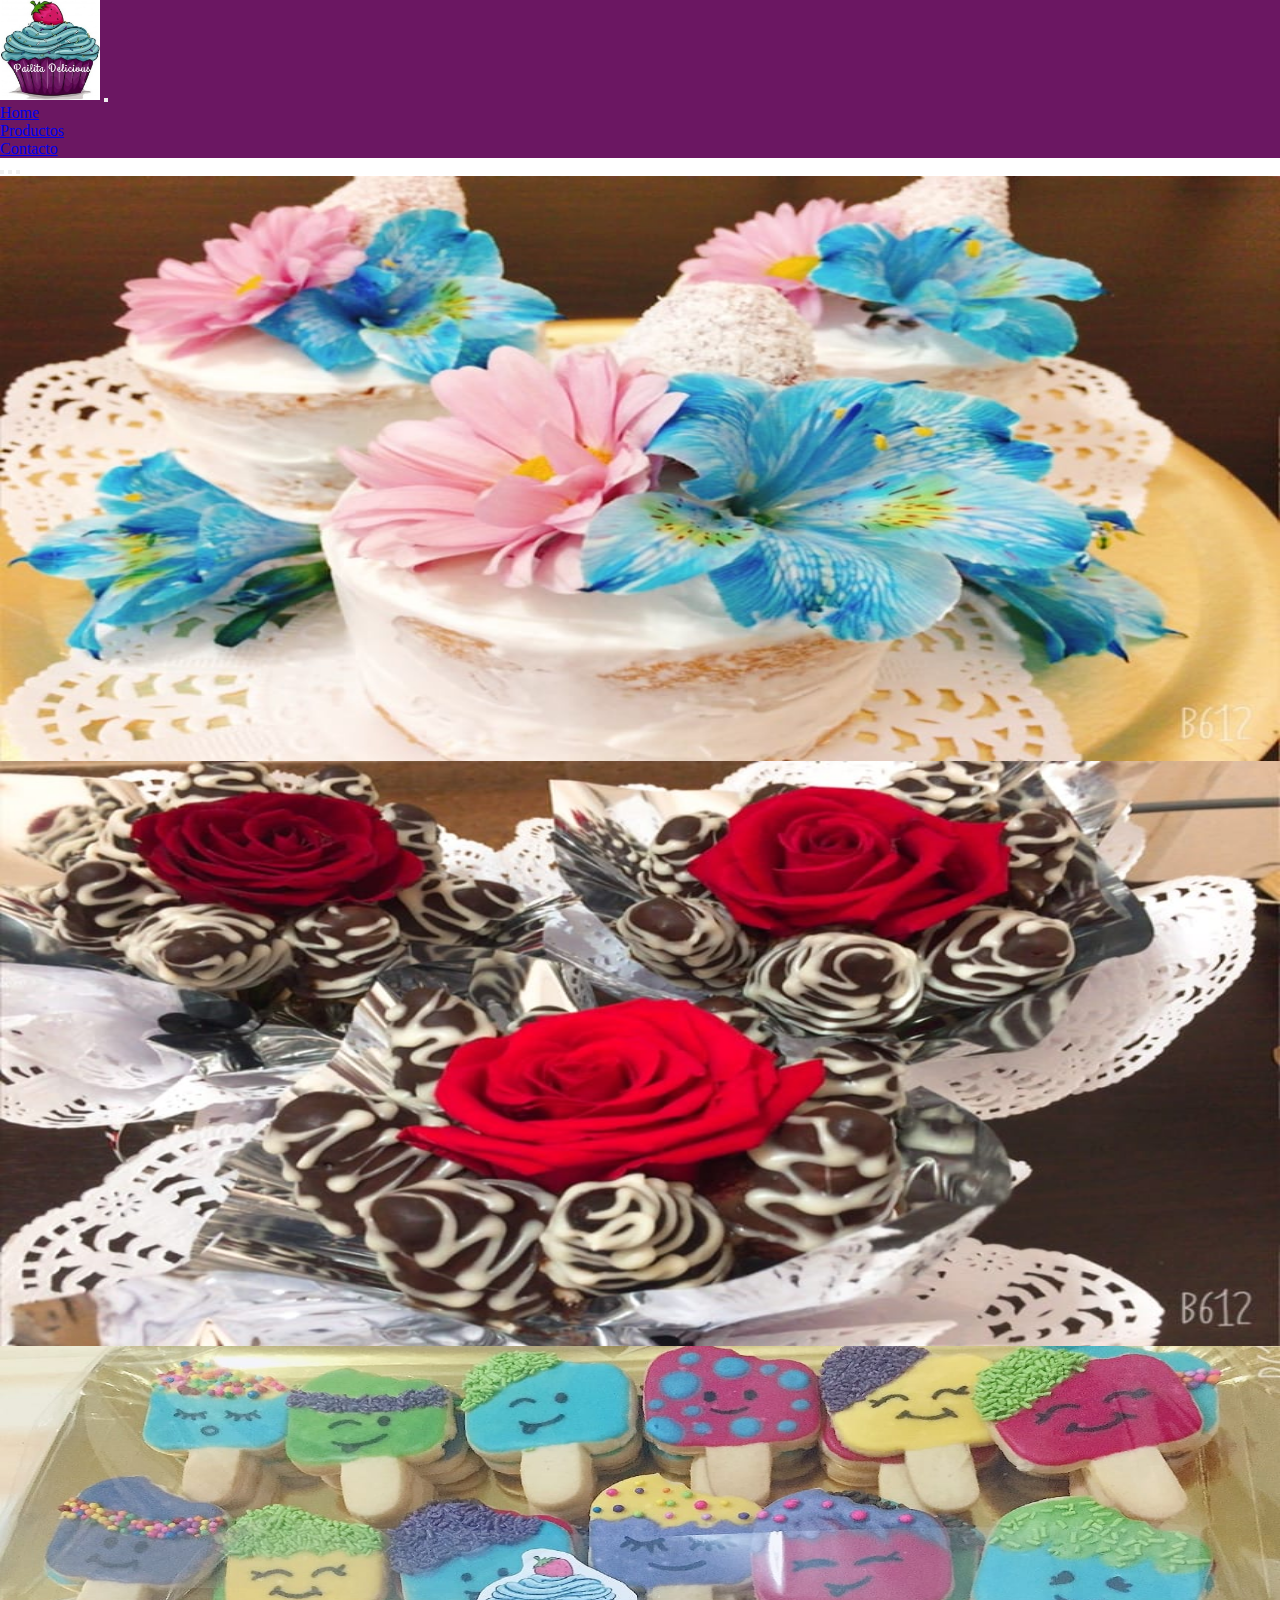
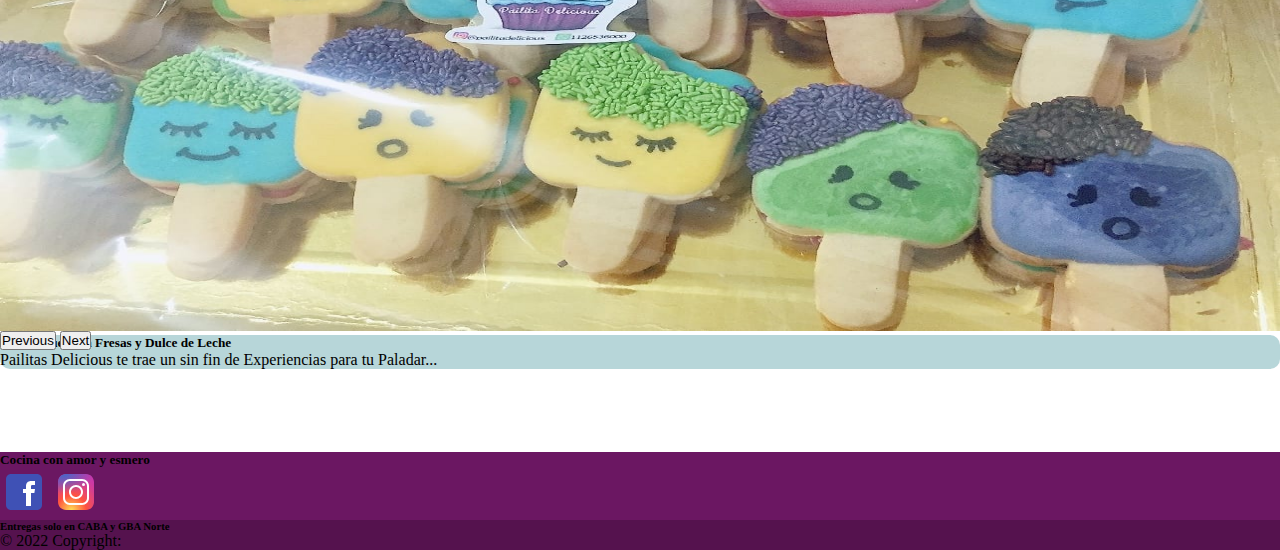
<file: index.html>
<!DOCTYPE html>
<html lang="es">

<head>
    <meta charset="UTF-8">
    <meta http-equiv="X-UA-Compatible" content="IE=edge">
    <meta name="Description" content="Trabajo integrador curso Fullstack codo a codo "> <!--Descriptionde la pagina -->
    <meta name="robots" content="index,follow"><!-- para que los robots de busqueda --> 
    <meta name="viewport" content="width=device-width, initial-scale=1.0"> <!-- para que la pagina sea visible desde cualquier dispositivo --> 
    <link rel="icon" href="multimedia/ico/pailita.ico"><!-- icono pagina -->
    <style></style>
    <title>Pailitadelicious</title>
    <meta name="description" content="Pailitas Delicious, Emprendimiento de reposteria artesanal, con gran variedad de dulce, tortas, galletas ¡que trae un sin fin de Experiencias para tu Paladar...!">
    <meta name="keyword" content="Pailitas Delicious, Emprendimiento, reposteria artesanal,variedad,dulce, tortas, galletas,Experiencias,Paladar">
    <meta prperty="og:title" content="Pailitadelicious">
    <!--<meta property="og:image" content="url de la imagen"cuando ya web ya este publicada -->
    <link href="https://cdn.jsdelivr.net/npm/bootstrap@5.2.0-beta1/dist/css/bootstrap.min.css" rel="stylesheet" integrity="sha384-0evHe/X+R7YkIZDRvuzKMRqM+OrBnVFBL6DOitfPri4tjfHxaWutUpFmBp4vmVor" crossorigin="anonymous"> <!--bootstrap--->
    <link rel="stylesheet" href="css/main.css"> <!--Hoja de estilos de la pagina--->
   
    <!-- <link rel="preconnect" href="https://fonts.gstatic.com" crossorigin>
    <link href="https://fonts.googleapis.com/css2?family=Indie+Flower&display=swap" rel="stylesheet"> -->
</head>    

<body>
    <header class="sticky-top">
        <nav class="navbar navbar-expand-lg bg-menu">
            <div class="container-fluid">
                <a class="navbar-brand" href="#"><img src="multimedia/img/pailita.png" alt="" width="100" height="100"></a>
                    <button class="navbar-toggler" type="button" data-bs-toggle="collapse" data-bs-target="#navbarNav" aria-controls="navbarNav" aria-expanded="false" aria-label="Toggle navigation">
                        <span class="navbar-toggler-icon"></span>
                    </button>
            <div class="collapse navbar-collapse justify-content-end" id="navbarNav">
                <ul class="navbar-nav">
                <li class="nav-item">
                    <a class="nav-link active text-white" aria-current="page" href="#">Home</a>
                </li>
                <li class="nav-item">
                    <a class="nav-link text-white" href="pages/productos.html">Productos</a>
                </li>
                <li class="nav-item">
                    <a class="nav-link text-white"  href="pages/contacto.html">Contacto</a>
                </li>
                </ul>
            </div>
            </div>
        </nav>
    </header>    
    <!-- <div class="ccuerpo"> -->
    <main class="contenido">
        <div id="carouselExampleCaptions" class="carousel slide container" data-bs-ride="false">
            <div class="carousel-indicators">
                <button type="button" data-bs-target="#carouselExampleCaptions" data-bs-slide-to="0" class="active" aria-current="true" aria-label="Slide 1"></button>
                <button type="button" data-bs-target="#carouselExampleCaptions" data-bs-slide-to="1" aria-label="Slide 2"></button>
                <button type="button" data-bs-target="#carouselExampleCaptions" data-bs-slide-to="2" aria-label="Slide 3"></button>
            </div>
            <div class="carousel-inner ">
                <div class="carousel-item active">
                <img src="multimedia/img/arreglo1.jpeg" class="d-block" alt="arreglo1">
                <div class="carousel-caption d-none d-md-block bg-crs">
                    <h5>Fresas con lluvia de chocolate</h5>
                    <p>Pailitas Delicious te trae un sin fin de Experiencias para tu Paladar...</p>
                </div>
                </div>
                <div class="carousel-item">
                <img src="multimedia/img/arreglo2.jpeg" class="d-block" alt="arreglo2">
                <div class="carousel-caption d-none d-md-block bg-crs">
                    <h5>Fresas bañadas en chocolate</h5>
                    <p>Pailitas Delicious te trae un sin fin de Experiencias para tu Paladar...</p>
                </div>
                </div>
                <div class="carousel-item">
                <img src="multimedia/img/arreglo3.jpeg" class="d-block " alt="arreglo3">
                <div class="carousel-caption d-none d-md-block bg-crs">
                    <h5>Panqueques con Fresas y Dulce de Leche</h5>
                    <p>Pailitas Delicious te trae un sin fin de Experiencias para tu Paladar...</p>
                </div>
                </div>
            </div>
            <button class="carousel-control-prev" type="button" data-bs-target="#carouselExampleCaptions" data-bs-slide="prev">
                <span class="carousel-control-prev-icon" aria-hidden="true"></span>
                <span class="visually-hidden">Previous</span>
            </button>
            <button class="carousel-control-next" type="button" data-bs-target="#carouselExampleCaptions" data-bs-slide="next">
                <span class="carousel-control-next-icon" aria-hidden="true"></span>
                <span class="visually-hidden">Next</span>
            </button>
        </div>                
    </main>
    <!-- </div> -->
    <footer class="bg-menu text-center text-white">
         <!-- Grid container -->
        <div class="container p-4 pb-0">
          <!-- Section: Social media -->
          <section class="mb-4">
            <h5>Cocina con amor y esmero</h5>
            <!-- Facebook -->
            <a class="pie__a" href="https://es-la.facebook.com/"target="_blank">
                <svg xmlns="http://www.w3.org/2000/svg"  viewBox="0 0 48 48" width="48px" height="48px">
                <path fill="#3F51B5" 
                    d="M42,37c0,2.762-2.238,5-5,5H11c-2.761,0-5-2.238-5-5V11c0-2.762,2.239-5,5-5h26c2.762,0,5,2.238,5,5V37z"/>
                <path fill="#FFF" 
                    d="M34.368,25H31v13h-5V25h-3v-4h3v-2.41c0.002-3.508,1.459-5.59,5.592-5.59H35v4h-2.287C31.104,17,31,17.6,31,18.723V21h4L34.368,25z"/>
                </svg></a>
        
            <!-- Instagram -->
            <a class="pie__a" href="https://www.instagram.com/pailitadelicious/"target="_blank">
                <svg xmlns="http://www.w3.org/2000/svg"  viewBox="0 0 48 48" width="48px" height="48px">
                    <radialGradient id="yOrnnhliCrdS2gy~4tD8ma" cx="19.38" cy="42.035" r="44.899" gradientUnits="userSpaceOnUse">
                        <stop offset="0" stop-color="#fd5"/>
                        <stop offset=".328" stop-color="#ff543f"/>
                        <stop offset=".348" stop-color="#fc5245"/>
                        <stop offset=".504" stop-color="#e64771"/>
                        <stop offset=".643" stop-color="#d53e91"/>
                        <stop offset=".761" stop-color="#cc39a4"/>
                        <stop offset=".841" stop-color="#c837ab"/>
                    </radialGradient>
                    <path fill="url(#yOrnnhliCrdS2gy~4tD8ma)" d="M34.017,41.99l-20,0.019c-4.4,0.004-8.003-3.592-8.008-7.992l-0.019-20	c-0.004-4.4,3.592-8.003,7.992-8.008l20-0.019c4.4-0.004,8.003,3.592,8.008,7.992l0.019,20	C42.014,38.383,38.417,41.986,34.017,41.99z"/>
                    <radialGradient id="yOrnnhliCrdS2gy~4tD8mb" cx="11.786" cy="5.54" r="29.813" gradientTransform="matrix(1 0 0 .6663 0 1.849)" gradientUnits="userSpaceOnUse">
                        <stop offset="0" stop-color="#4168c9"/>
                        <stop offset=".999" stop-color="#4168c9" stop-opacity="0"/>
                    </radialGradient>
                    <path fill="url(#yOrnnhliCrdS2gy~4tD8mb)" 
                        d="M34.017,41.99l-20,0.019c-4.4,0.004-8.003-3.592-8.008-7.992l-0.019-20	c-0.004-4.4,3.592-8.003,7.992-8.008l20-0.019c4.4-0.004,8.003,3.592,8.008,7.992l0.019,20	C42.014,38.383,38.417,41.986,34.017,41.99z"/>
                    <path fill="#fff" 
                        d="M24,31c-3.859,0-7-3.14-7-7s3.141-7,7-7s7,3.14,7,7S27.859,31,24,31z M24,19c-2.757,0-5,2.243-5,5	s2.243,5,5,5s5-2.243,5-5S26.757,19,24,19z"/><circle cx="31.5" cy="16.5" r="1.5" fill="#fff"/>
                    <path fill="#fff" 
                        d="M30,37H18c-3.859,0-7-3.14-7-7V18c0-3.86,3.141-7,7-7h12c3.859,0,7,3.14,7,7v12	C37,33.86,33.859,37,30,37z M18,13c-2.757,0-5,2.243-5,5v12c0,2.757,2.243,5,5,5h12c2.757,0,5-2.243,5-5V18c0-2.757-2.243-5-5-5H18z"/>
                    </svg></a>
          </section>
        </div>
        <!-- Copyright -->
        <div class="text-center p-3" style="background-color: rgba(0, 0, 0, 0.2);">
            <h6>Entregas solo en CABA y GBA Norte</h6>
            © 2022 Copyright:
        </div>  
    </footer>
    </div>   
    </div>
    <!-- -->
<script src="https://cdn.jsdelivr.net/npm/bootstrap@5.2.0-beta1/dist/js/bootstrap.bundle.min.js" integrity="sha384-pprn3073KE6tl6bjs2QrFaJGz5/SUsLqktiwsUTF55Jfv3qYSDhgCecCxMW52nD2" crossorigin="anonymous"></script>
</body>    
</body>
</html>
</file>
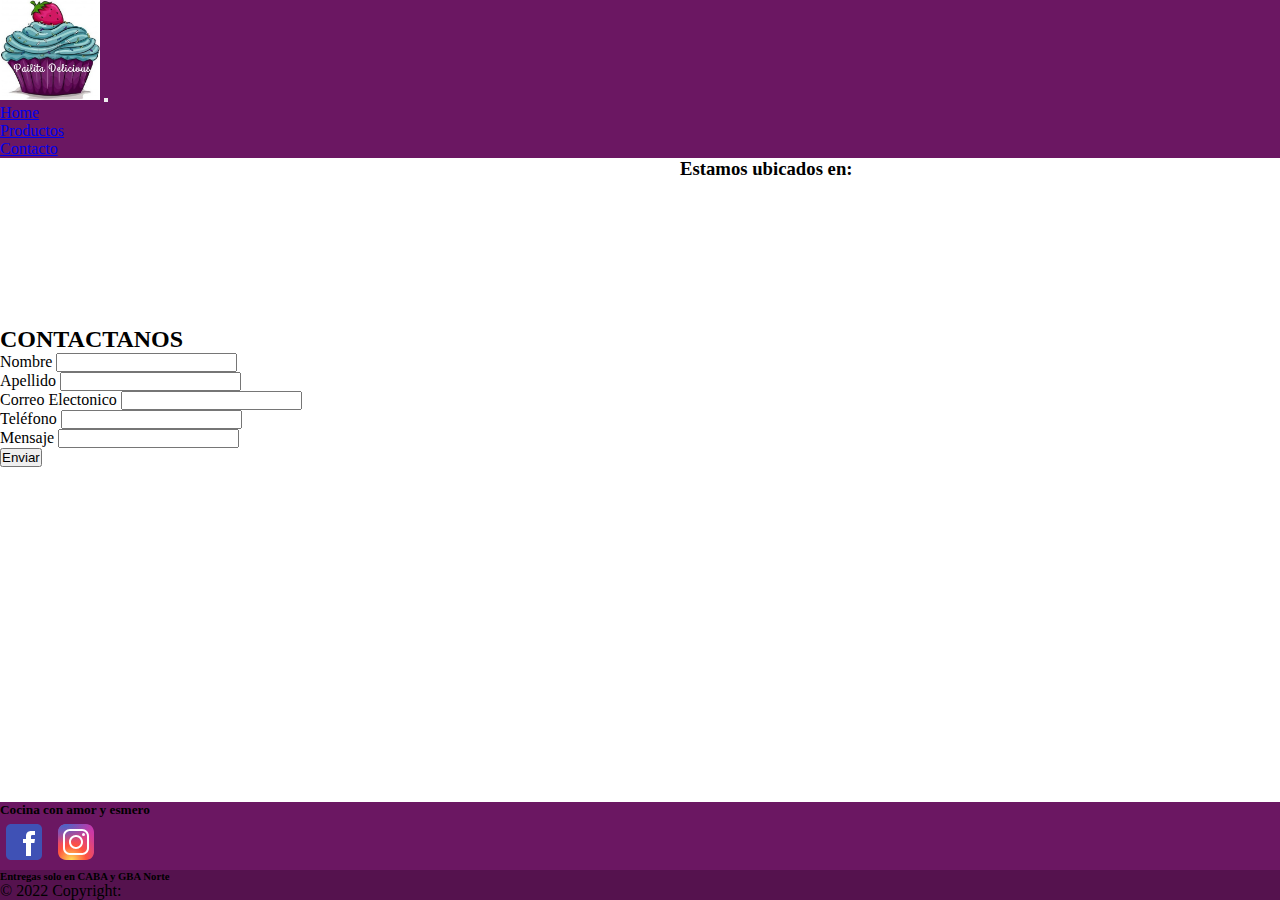
<file: pages/contacto.html>
<!DOCTYPE html>
<html lang="es">

<head>
    <meta charset="UTF-8">
    <meta http-equiv="X-UA-Compatible" content="IE=edge">
    <meta name="Description" content="Trabajo integrador curso Fullstack codo a codo "> <!--Description de la pagina -->
    <meta name="robots" content="index,follow"><!-- para que los robots de busqueda --> 
    <meta name="viewport" content="width=device-width, initial-scale=1.0"> <!-- para que la pagina sea visible desde cualquier dispositivo --> 
    <link rel="icon" href="../multimedia/ico/pailita.ico"><!-- icono pagina -->
    <style></style>
    <title>Pailitadelicious</title>
    <meta name="description" content="Pailitas Delicious, Emprendimiento de reposteria artesanal, con gran variedad de dulce, tortas, galletas ¡que trae un sin fin de Experiencias para tu Paladar...!">
    <meta name="keyword" content="Pailitas Delicious, Emprendimiento, reposteria artesanal,variedad,dulce, tortas, galletas,Experiencias,Paladar">
    <meta prperty="og:title" content="Pailitadelicious">
    <link href="https://cdn.jsdelivr.net/npm/bootstrap@5.2.0-beta1/dist/css/bootstrap.min.css" rel="stylesheet" integrity="sha384-0evHe/X+R7YkIZDRvuzKMRqM+OrBnVFBL6DOitfPri4tjfHxaWutUpFmBp4vmVor" crossorigin="anonymous"> <!--bootstrap--->
    <link rel="stylesheet" href="../css/main.css"> <!--Hoja de estilos de la pagina--->
    <!-- <link rel="preconnect" href="https://fonts.gstatic.com" crossorigin>
    <link href="https://fonts.googleapis.com/css2?family=Indie+Flower&display=swap" rel="stylesheet"> -->
</head>

<body>
    <header>
    <!-- <div class="container"> -->
        <nav class="navbar fixed-top navbar-expand-lg bg-menu">
            <div class="container-fluid">
            <a class="navbar-brand" href="../index.html""><img src="../multimedia/img/pailita.png" alt="" width="100" height="100"></a>
            <button class="navbar-toggler" type="button" data-bs-toggle="collapse" data-bs-target="#navbarNav" aria-controls="navbarNav" aria-expanded="false" aria-label="Toggle navigation">
                <span class="navbar-toggler-icon"></span>
            </button>
            <div class="collapse navbar-collapse justify-content-end" id="navbarNav">
                <ul class="navbar-nav">
                <li class="nav-item">
                    <a class="nav-link active text-white" aria-current="page" href="../index.html">Home</a>
                </li>
                <li class="nav-item">
                    <a class="nav-link text-white" href="productos.html">Productos</a>
                </li>
                <li class="nav-item">
                    <a class="nav-link text-white"  href="contacto.html">Contacto</a>
                </li>
                </ul>
            </div>
            </div>
        </nav>
    <!-- <div class="container">
      
    <!-- <div class="ccuerpo"> -->
    <main class="contacto">
        <section class="formulario">
            <h2>CONTACTANOS</h2>
                <form action="Link" method="post">

                <label for="nombre">Nombre</label>
                <input type="text" name="nombre"/><br>
                
                <label for="apellido">Apellido</label>
                <input type="text" name="apellido"/><br>

                <label for="email">Correo Electonico</label>
                <input type="email" name="email"/><br>

                <label for="telefono">Teléfono</label>
                <input type="number" name="telefono"/><br>

                <label for="mensaje">Mensaje</label>
                <input type="text" name="mensaje"/><br>

                <input type="submit" value="Enviar">
            </form>
        
        </section>
        <aside class="mapa">
            <h3> Estamos ubicados en:</h3>
            <iframe src="https://www.google.com/maps/embed?pb=!1m18!1m12!1m3!1d3285.140469713034!2d-58.53993414898458!3d-34.57531208037097!2m3!1f0!2f0!3f0!3m2!1i1024!2i768!4f13.1!3m3!1m2!1s0x95bcb734ebd06d0f%3A0xbdd38285eaa48228!2sC.%20Salguero%202154%2C%20B1650%20San%20Mart%C3%ADn%2C%20Provincia%20de%20Buenos%20Aires!5e0!3m2!1ses-419!2sar!4v1653603223995!5m2!1ses-419!2sar" width="600" height="450" style="border:0;" allowfullscreen="" loading="lazy" referrerpolicy="no-referrer-when-downgrade"></iframe>
        </aside>
    </main>    
    <!-- </div> -->
    <footer class="bg-menu text-center text-white">
        <!-- Grid container -->
        <div class="container p-4 pb-0">
          <!-- Section: Social media -->
          <section class="mb-4">
            <h5>Cocina con amor y esmero</h5>
            <!-- Facebook -->
            <a class="pie__a" href="https://es-la.facebook.com/"target="_blank">
                <svg xmlns="http://www.w3.org/2000/svg"  viewBox="0 0 48 48" width="48px" height="48px">
                <path fill="#3F51B5" 
                    d="M42,37c0,2.762-2.238,5-5,5H11c-2.761,0-5-2.238-5-5V11c0-2.762,2.239-5,5-5h26c2.762,0,5,2.238,5,5V37z"/>
                <path fill="#FFF" 
                    d="M34.368,25H31v13h-5V25h-3v-4h3v-2.41c0.002-3.508,1.459-5.59,5.592-5.59H35v4h-2.287C31.104,17,31,17.6,31,18.723V21h4L34.368,25z"/>
                </svg></a>
        
            <!-- Instagram -->
            <a class="pie__a" href="https://www.instagram.com/pailitadelicious/"target="_blank">
                <svg xmlns="http://www.w3.org/2000/svg"  viewBox="0 0 48 48" width="48px" height="48px">
                    <radialGradient id="yOrnnhliCrdS2gy~4tD8ma" cx="19.38" cy="42.035" r="44.899" gradientUnits="userSpaceOnUse">
                        <stop offset="0" stop-color="#fd5"/>
                        <stop offset=".328" stop-color="#ff543f"/>
                        <stop offset=".348" stop-color="#fc5245"/>
                        <stop offset=".504" stop-color="#e64771"/>
                        <stop offset=".643" stop-color="#d53e91"/>
                        <stop offset=".761" stop-color="#cc39a4"/>
                        <stop offset=".841" stop-color="#c837ab"/>
                    </radialGradient>
                    <path fill="url(#yOrnnhliCrdS2gy~4tD8ma)" d="M34.017,41.99l-20,0.019c-4.4,0.004-8.003-3.592-8.008-7.992l-0.019-20	c-0.004-4.4,3.592-8.003,7.992-8.008l20-0.019c4.4-0.004,8.003,3.592,8.008,7.992l0.019,20	C42.014,38.383,38.417,41.986,34.017,41.99z"/>
                    <radialGradient id="yOrnnhliCrdS2gy~4tD8mb" cx="11.786" cy="5.54" r="29.813" gradientTransform="matrix(1 0 0 .6663 0 1.849)" gradientUnits="userSpaceOnUse">
                        <stop offset="0" stop-color="#4168c9"/>
                        <stop offset=".999" stop-color="#4168c9" stop-opacity="0"/>
                    </radialGradient>
                    <path fill="url(#yOrnnhliCrdS2gy~4tD8mb)" 
                        d="M34.017,41.99l-20,0.019c-4.4,0.004-8.003-3.592-8.008-7.992l-0.019-20	c-0.004-4.4,3.592-8.003,7.992-8.008l20-0.019c4.4-0.004,8.003,3.592,8.008,7.992l0.019,20	C42.014,38.383,38.417,41.986,34.017,41.99z"/>
                    <path fill="#fff" 
                        d="M24,31c-3.859,0-7-3.14-7-7s3.141-7,7-7s7,3.14,7,7S27.859,31,24,31z M24,19c-2.757,0-5,2.243-5,5	s2.243,5,5,5s5-2.243,5-5S26.757,19,24,19z"/><circle cx="31.5" cy="16.5" r="1.5" fill="#fff"/>
                    <path fill="#fff" 
                        d="M30,37H18c-3.859,0-7-3.14-7-7V18c0-3.86,3.141-7,7-7h12c3.859,0,7,3.14,7,7v12	C37,33.86,33.859,37,30,37z M18,13c-2.757,0-5,2.243-5,5v12c0,2.757,2.243,5,5,5h12c2.757,0,5-2.243,5-5V18c0-2.757-2.243-5-5-5H18z"/>
                    </svg></a>
          </section>
        </div>
        <!-- Copyright -->
        <div class="text-center p-3" style="background-color: rgba(0, 0, 0, 0.2);">
            <h6>Entregas solo en CABA y GBA Norte</h6>
            © 2022 Copyright:
        </div>  
    </footer>
    </div>   
    </div>
    <!-- -->
<script src="https://cdn.jsdelivr.net/npm/bootstrap@5.2.0-beta1/dist/js/bootstrap.bundle.min.js" integrity="sha384-pprn3073KE6tl6bjs2QrFaJGz5/SUsLqktiwsUTF55Jfv3qYSDhgCecCxMW52nD2" crossorigin="anonymous"></script>
</body>  
</html>
</file>
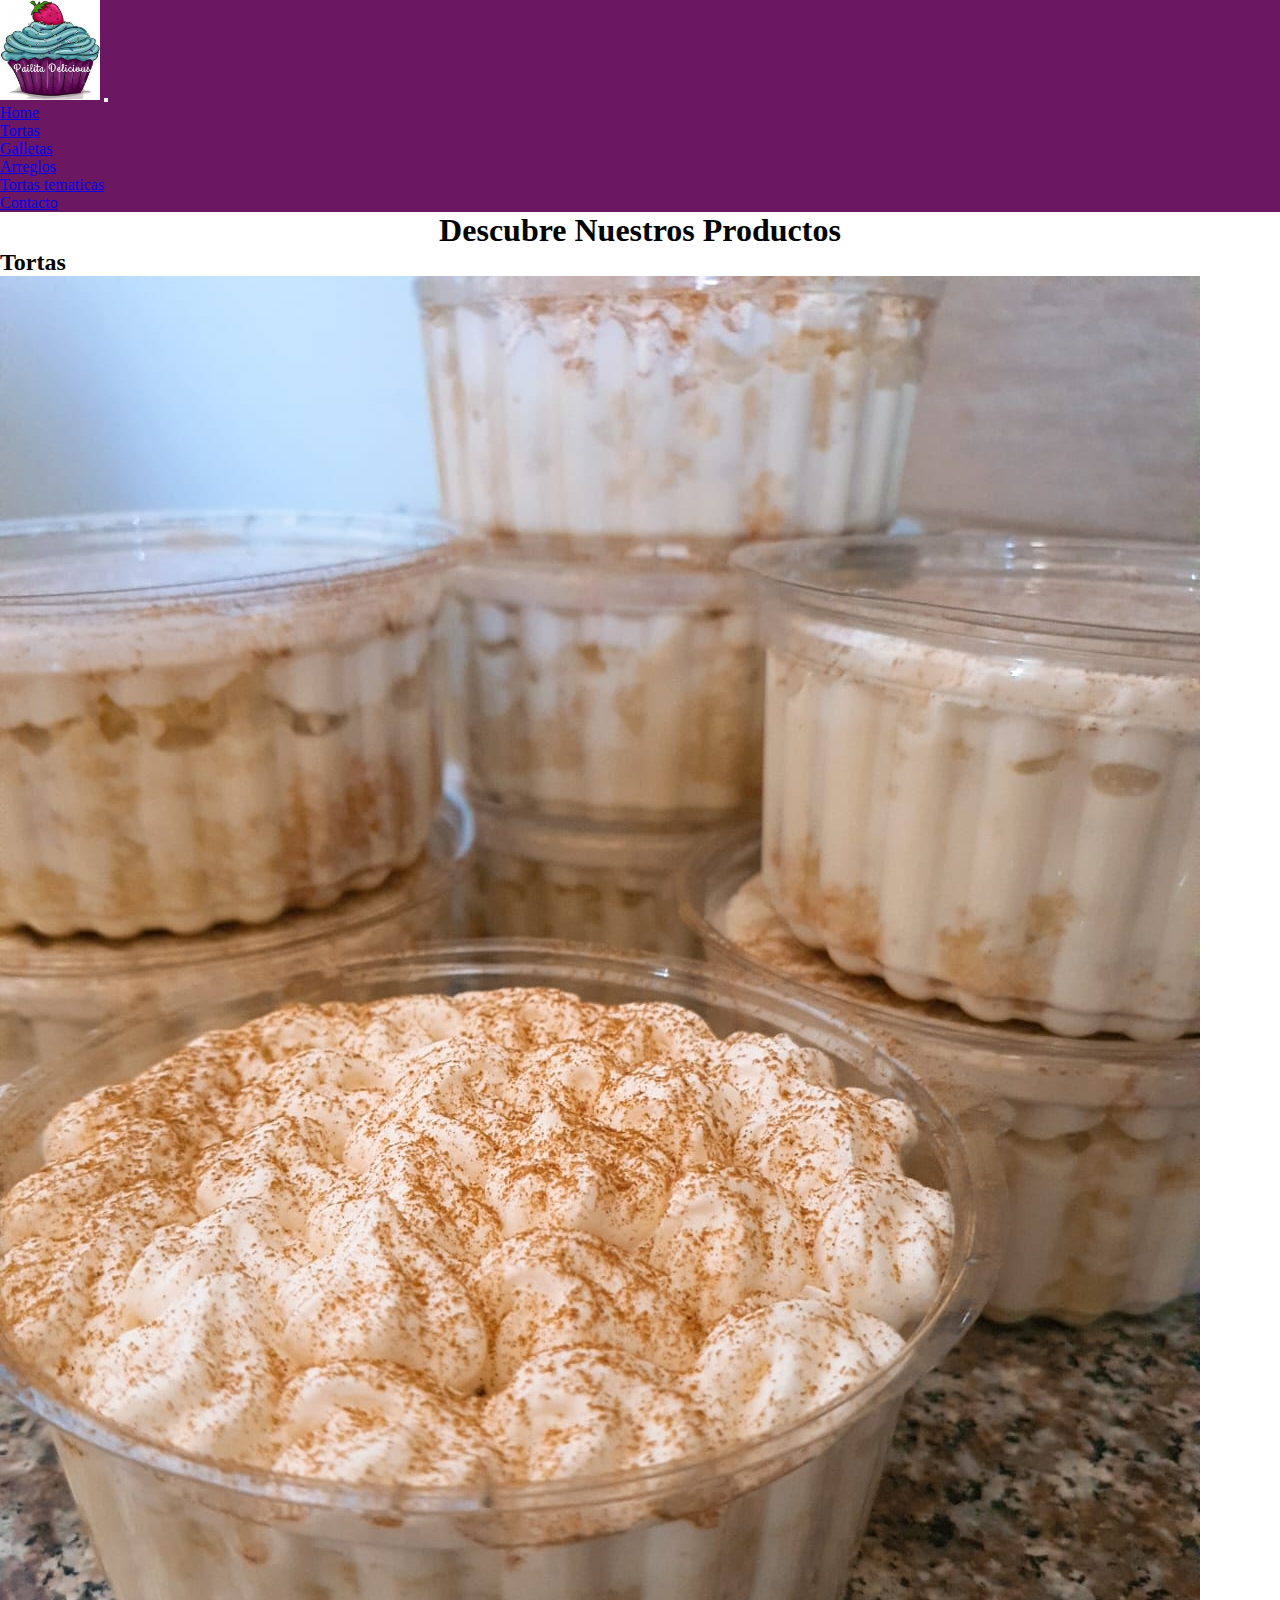
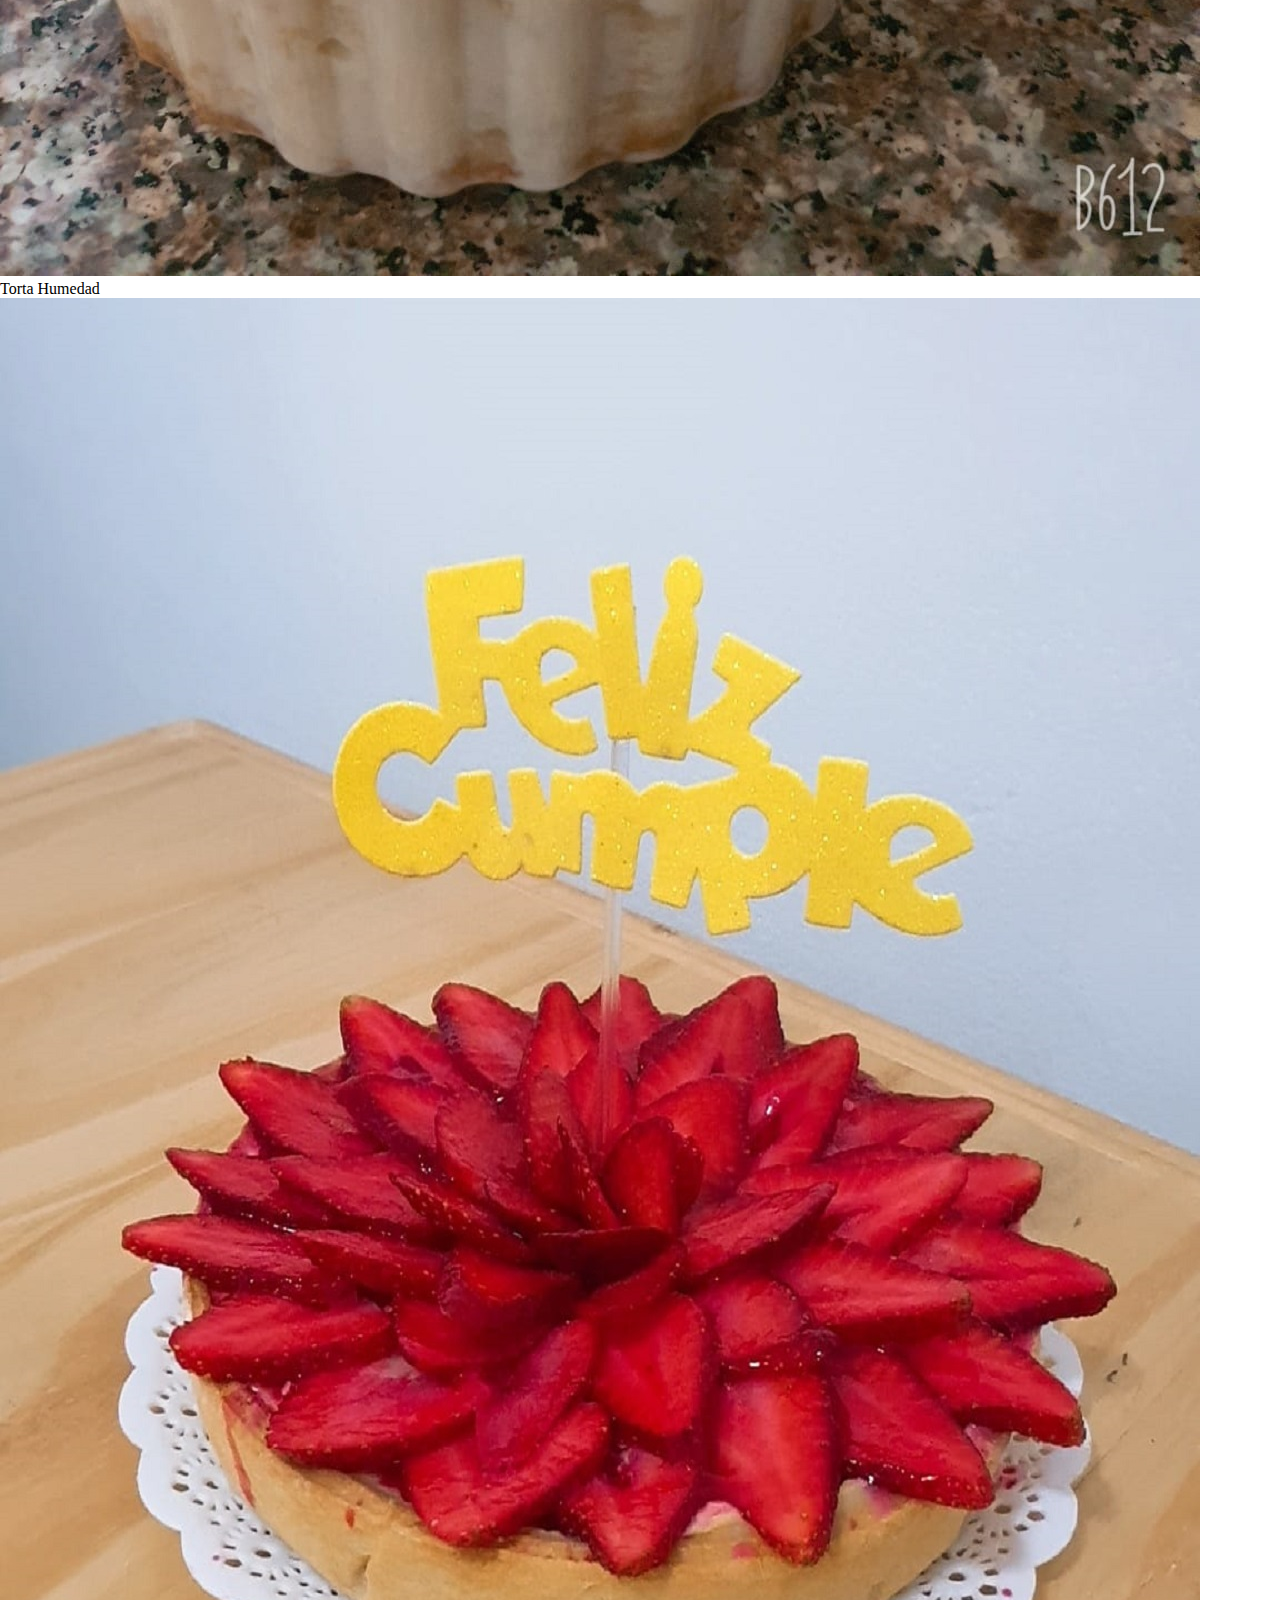
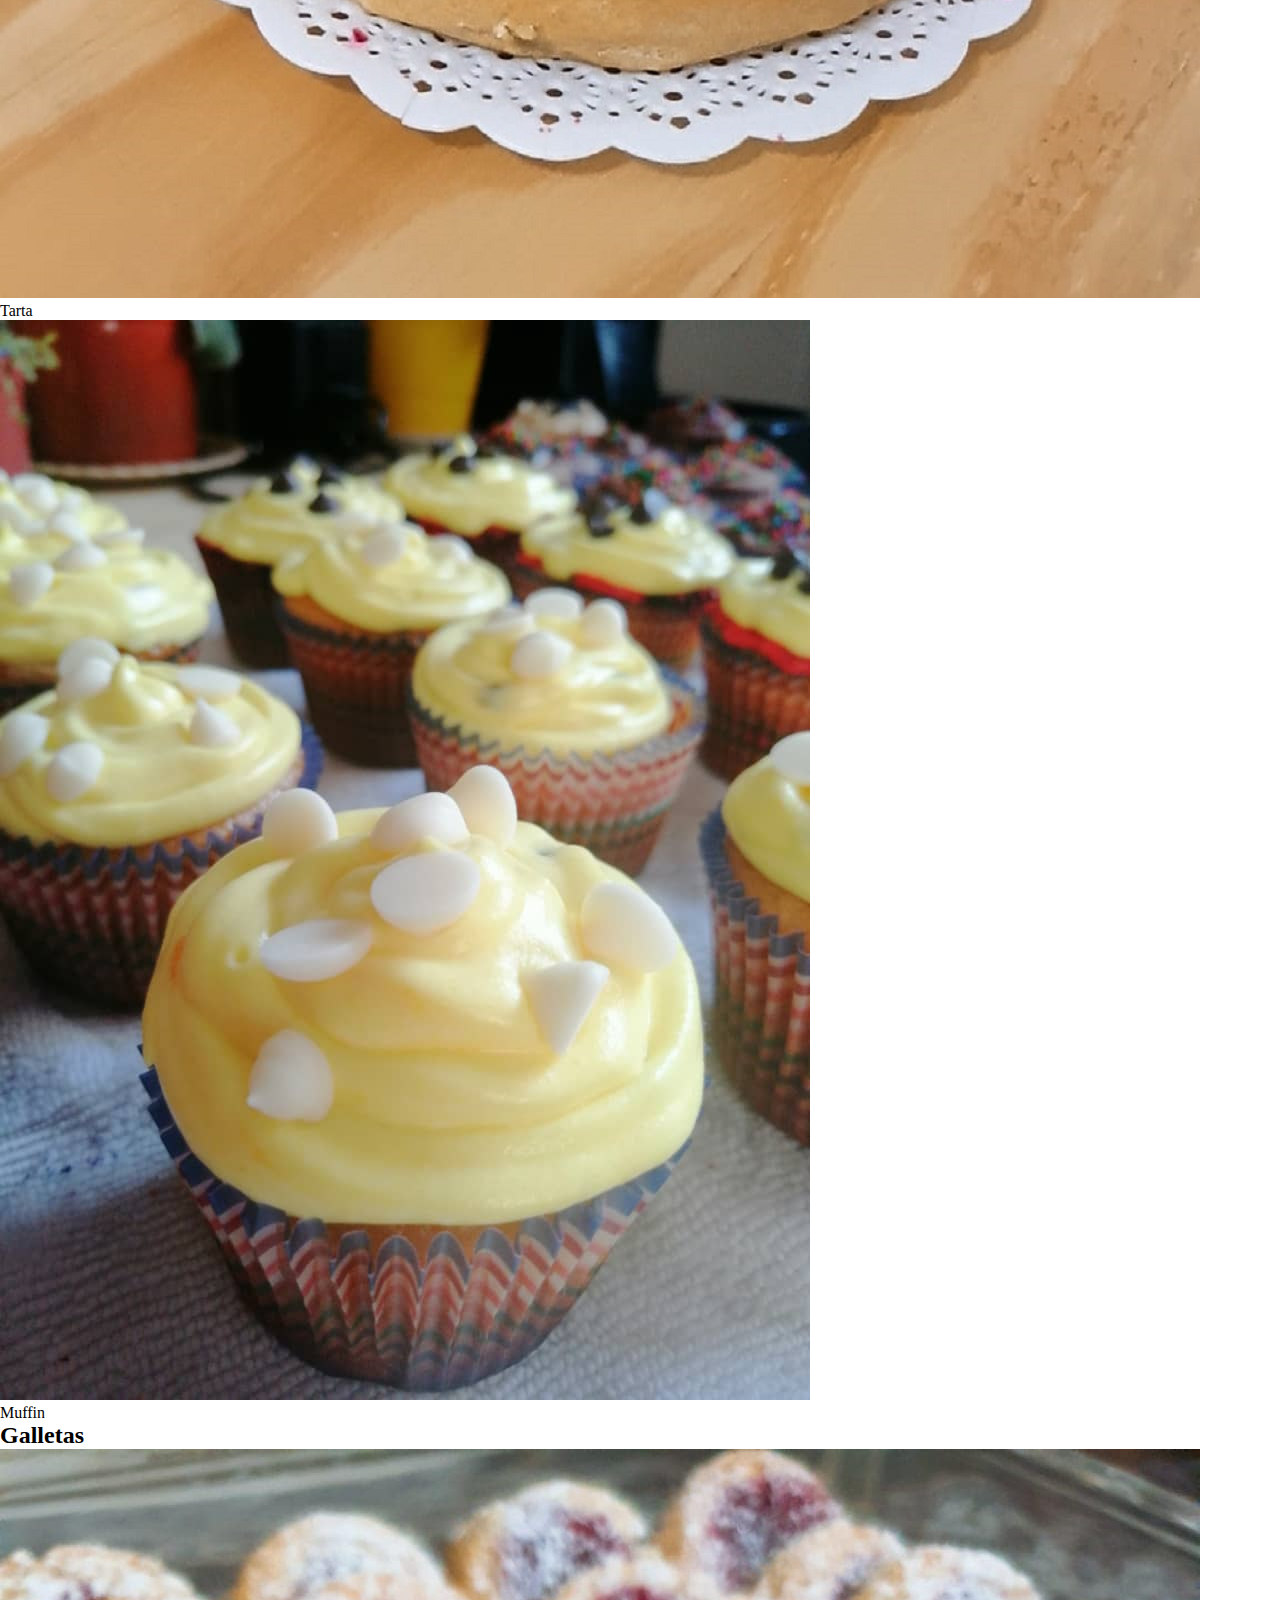
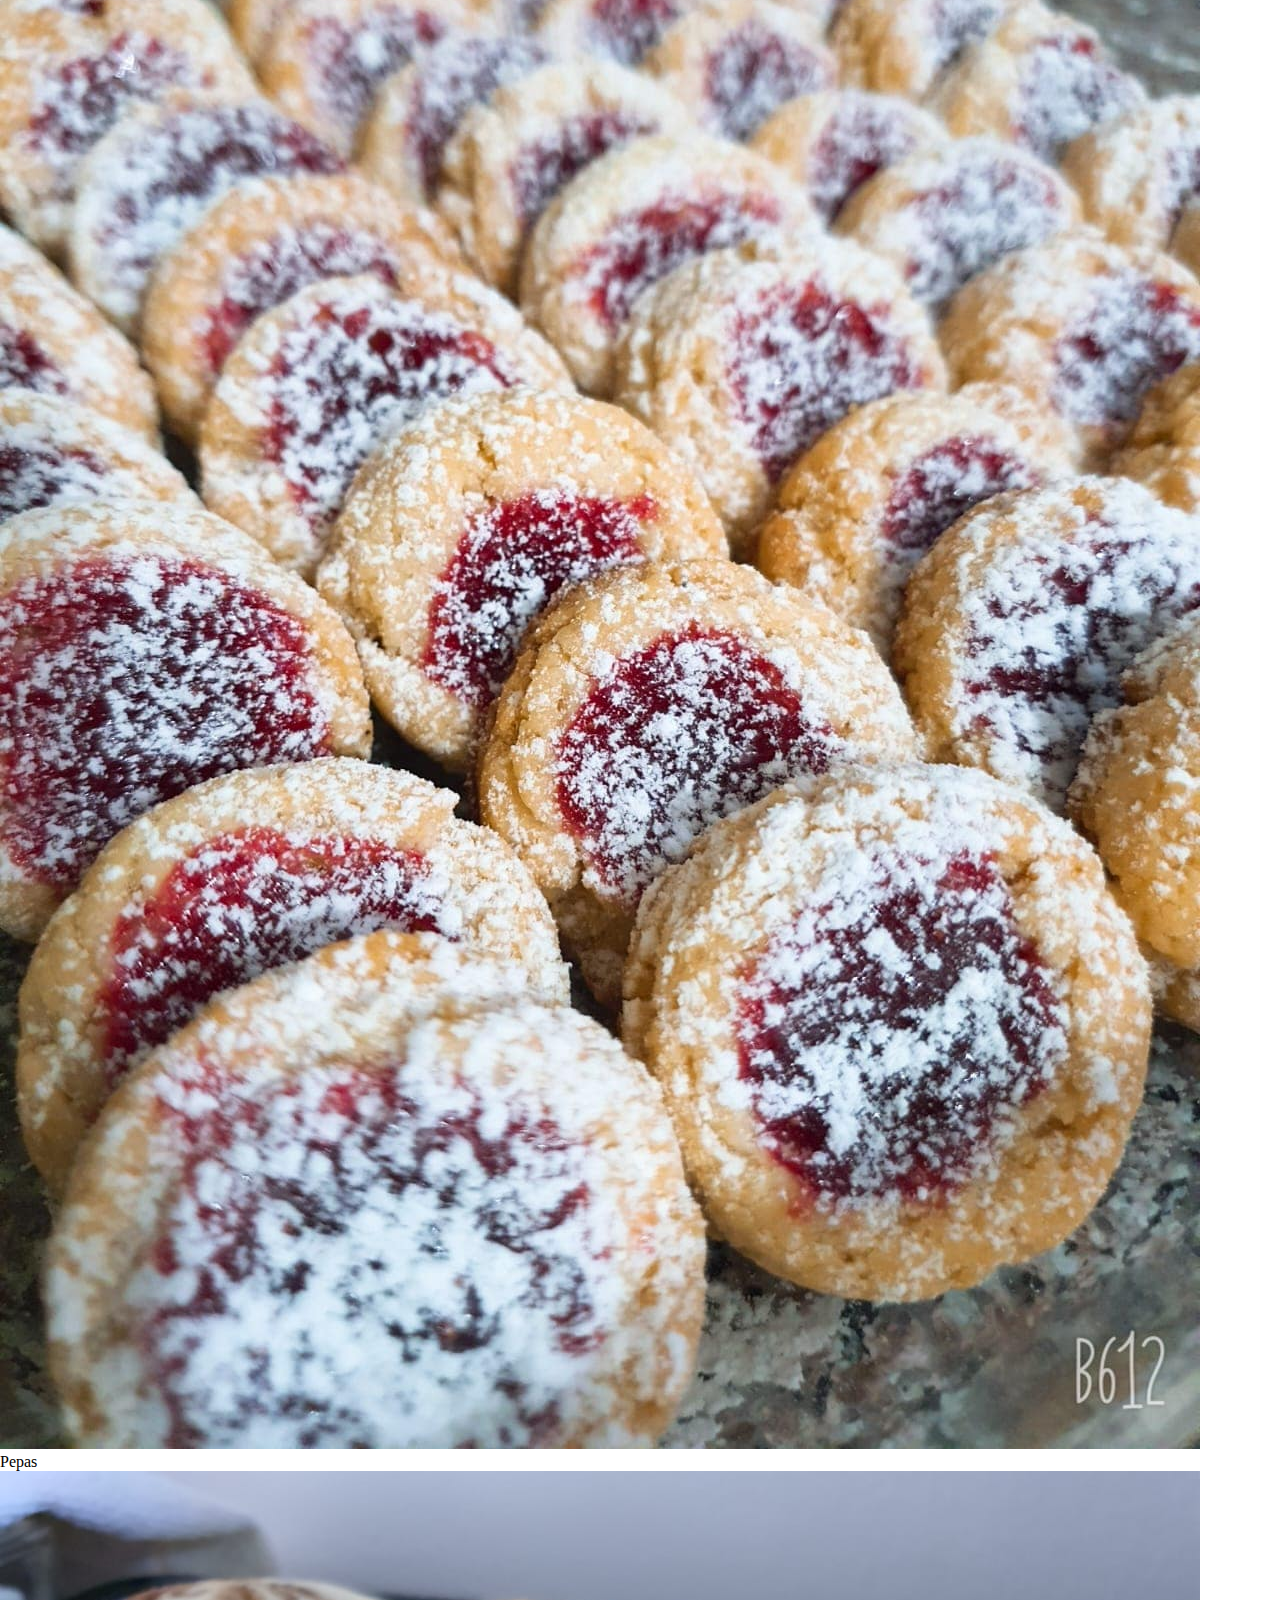
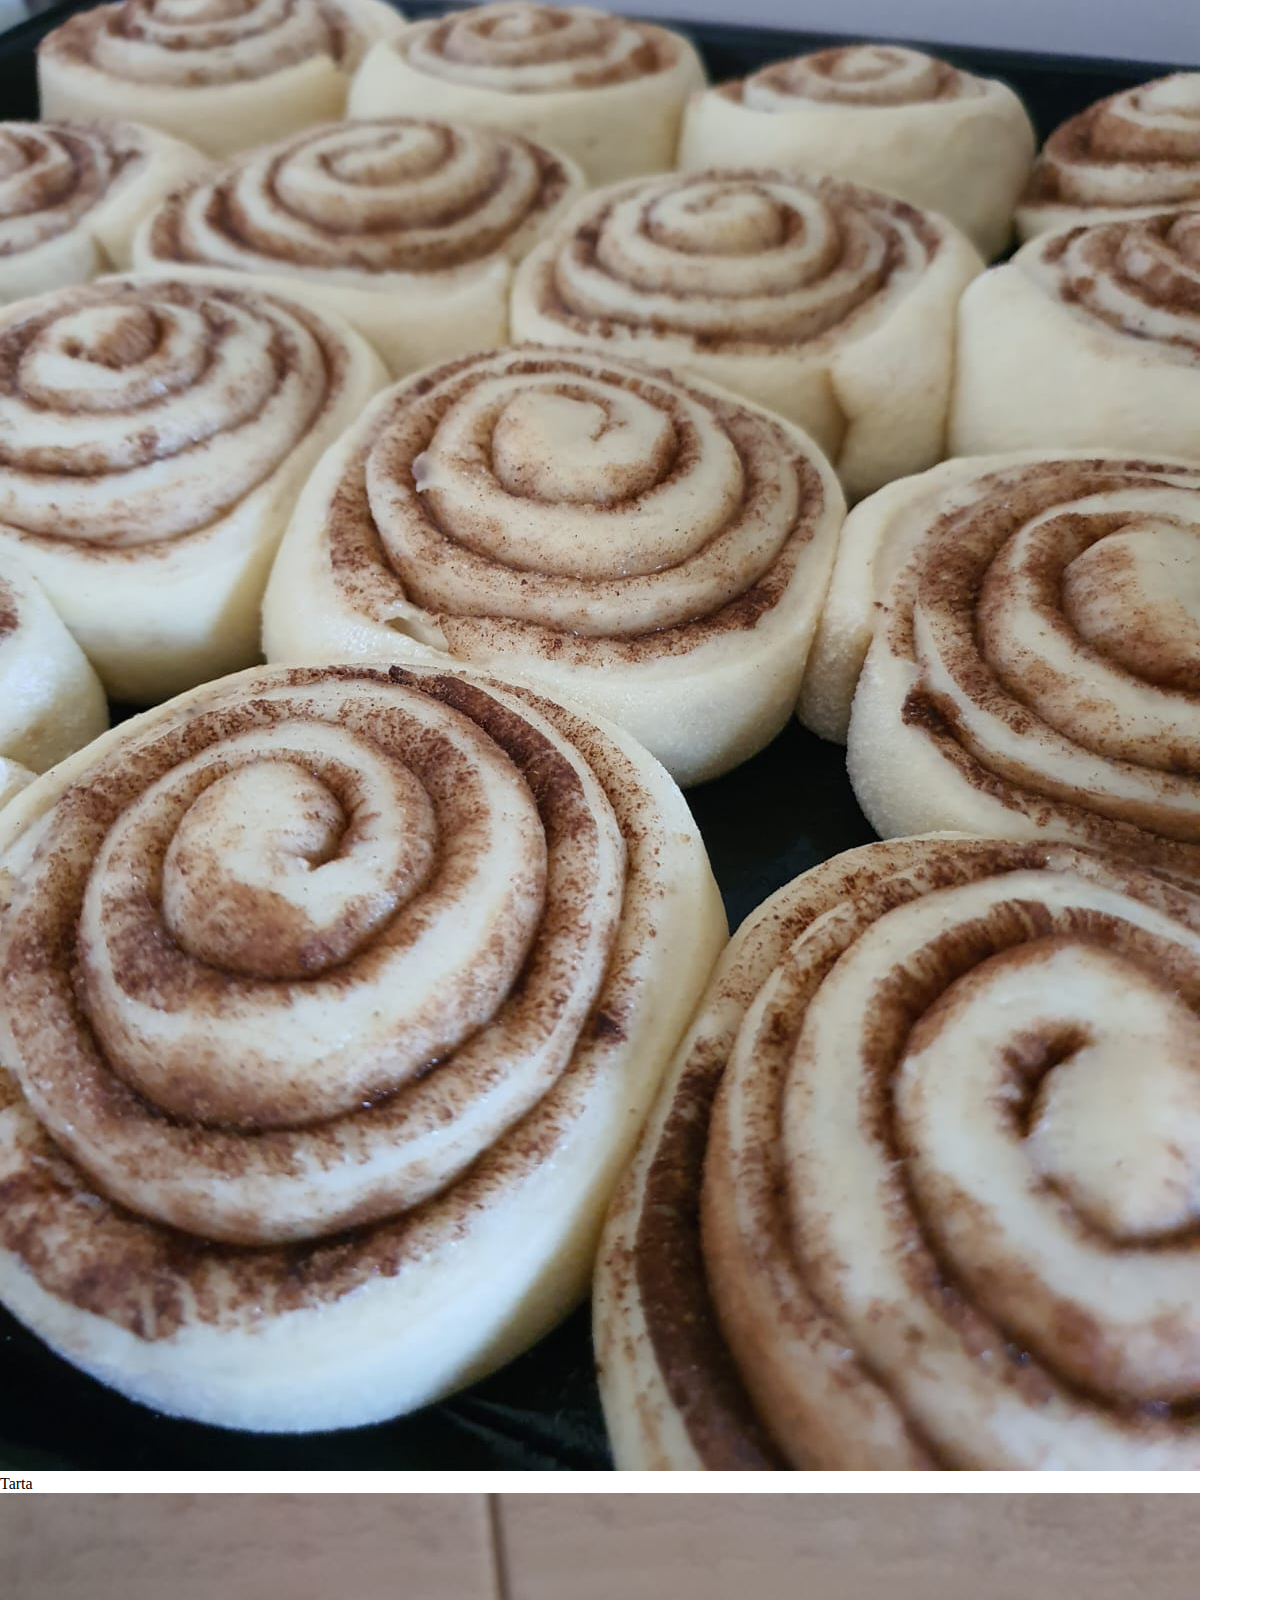
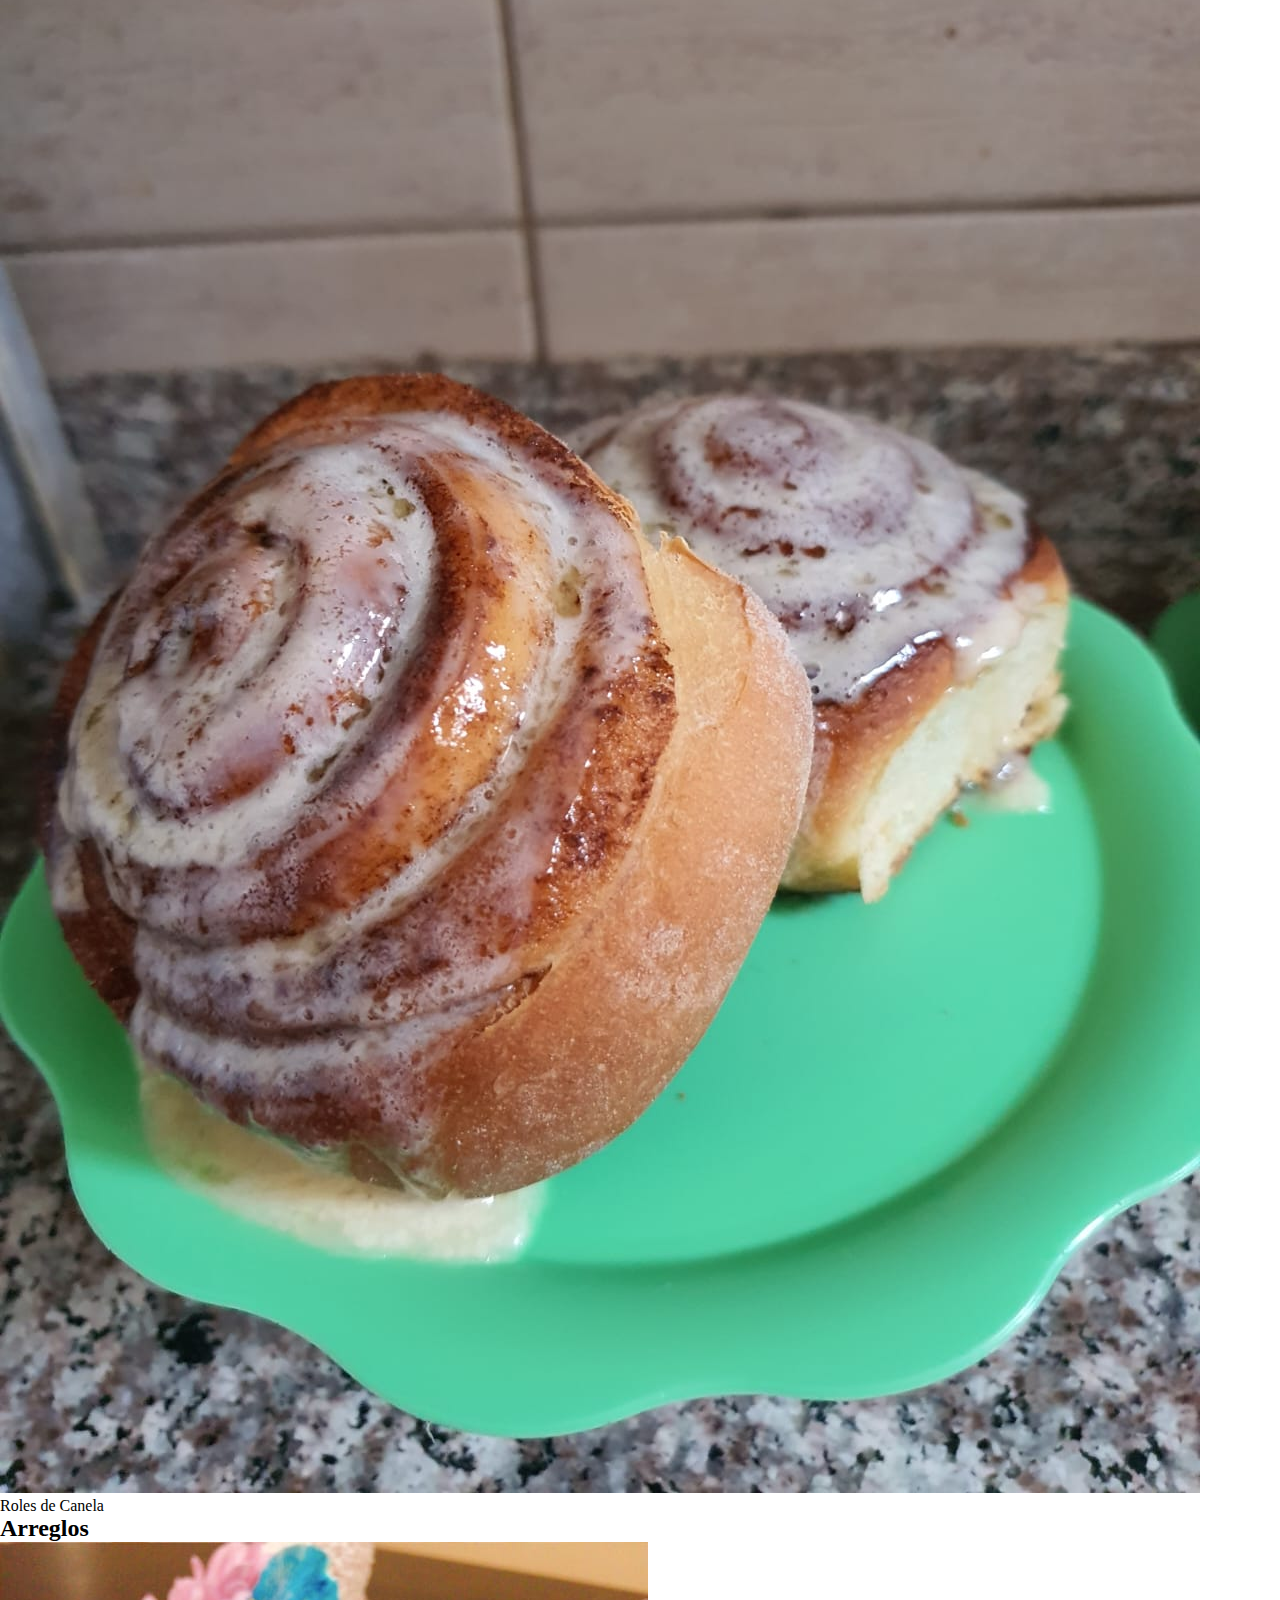
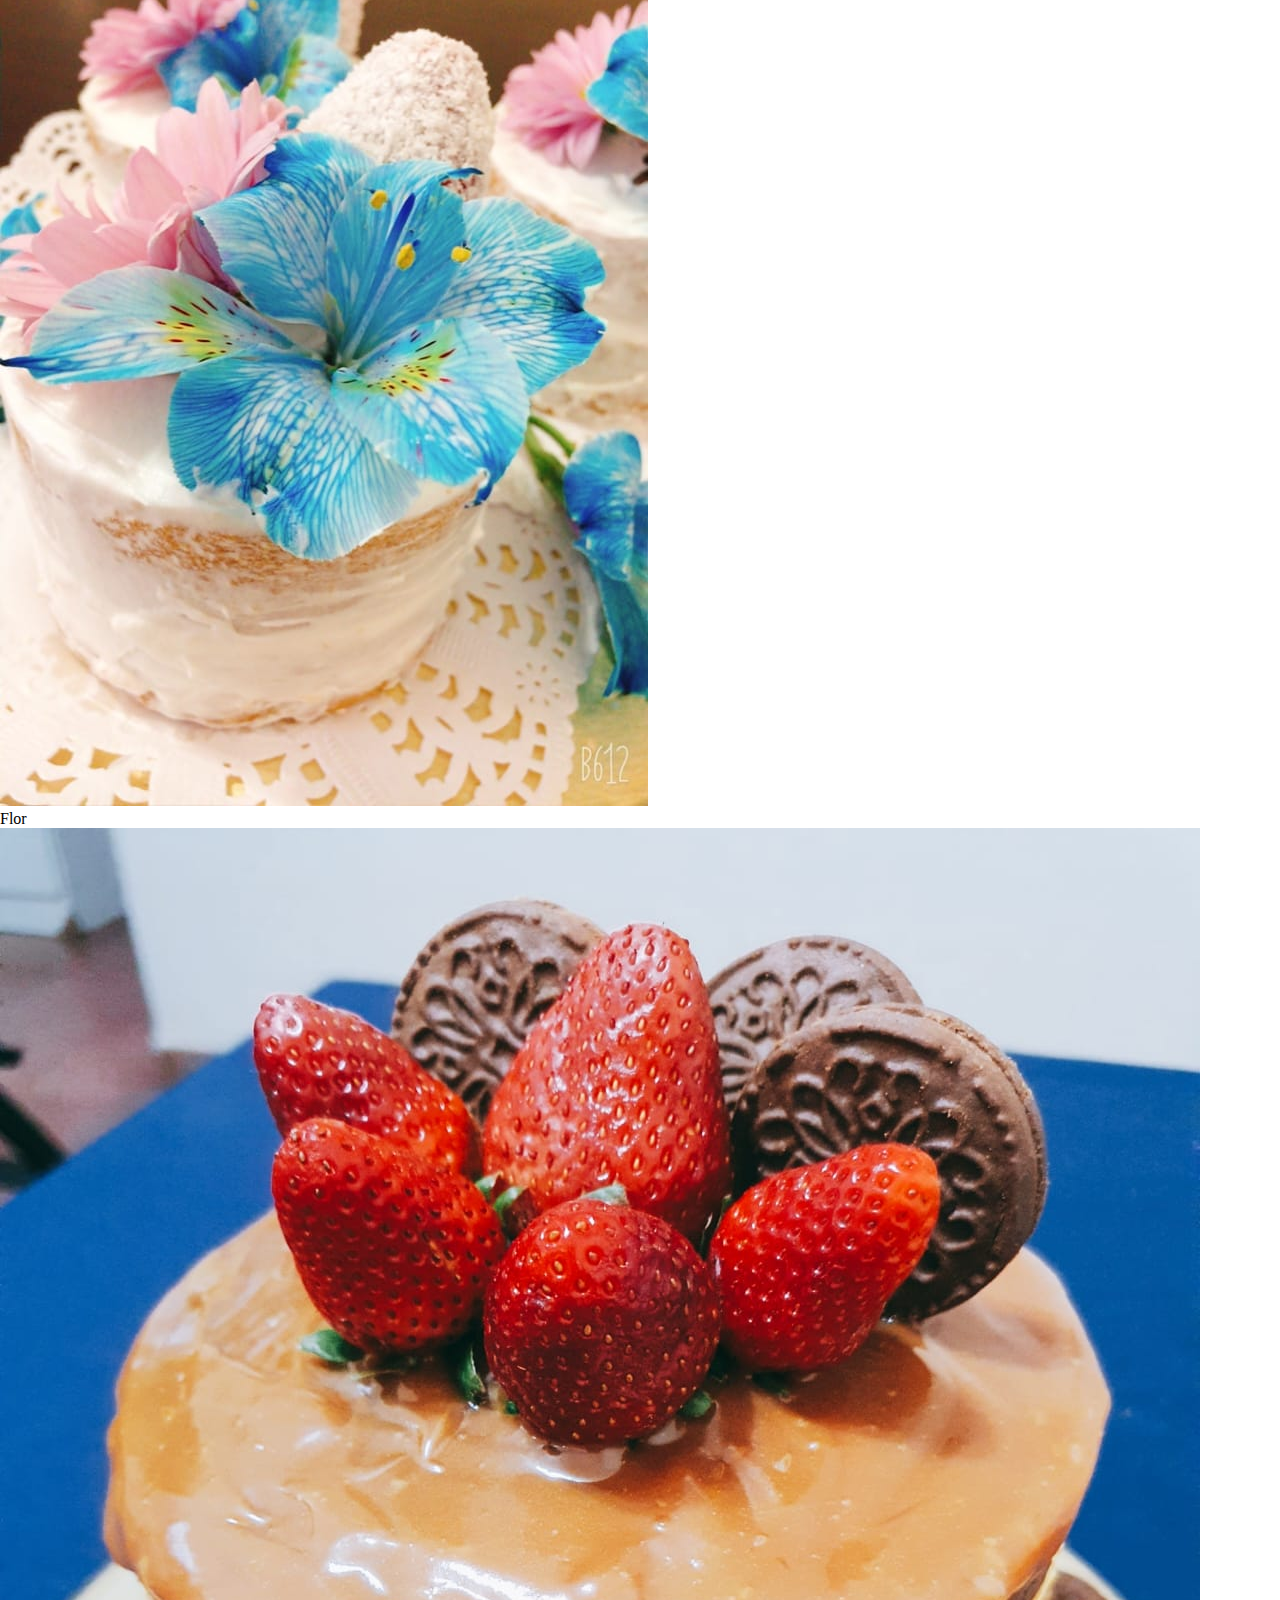
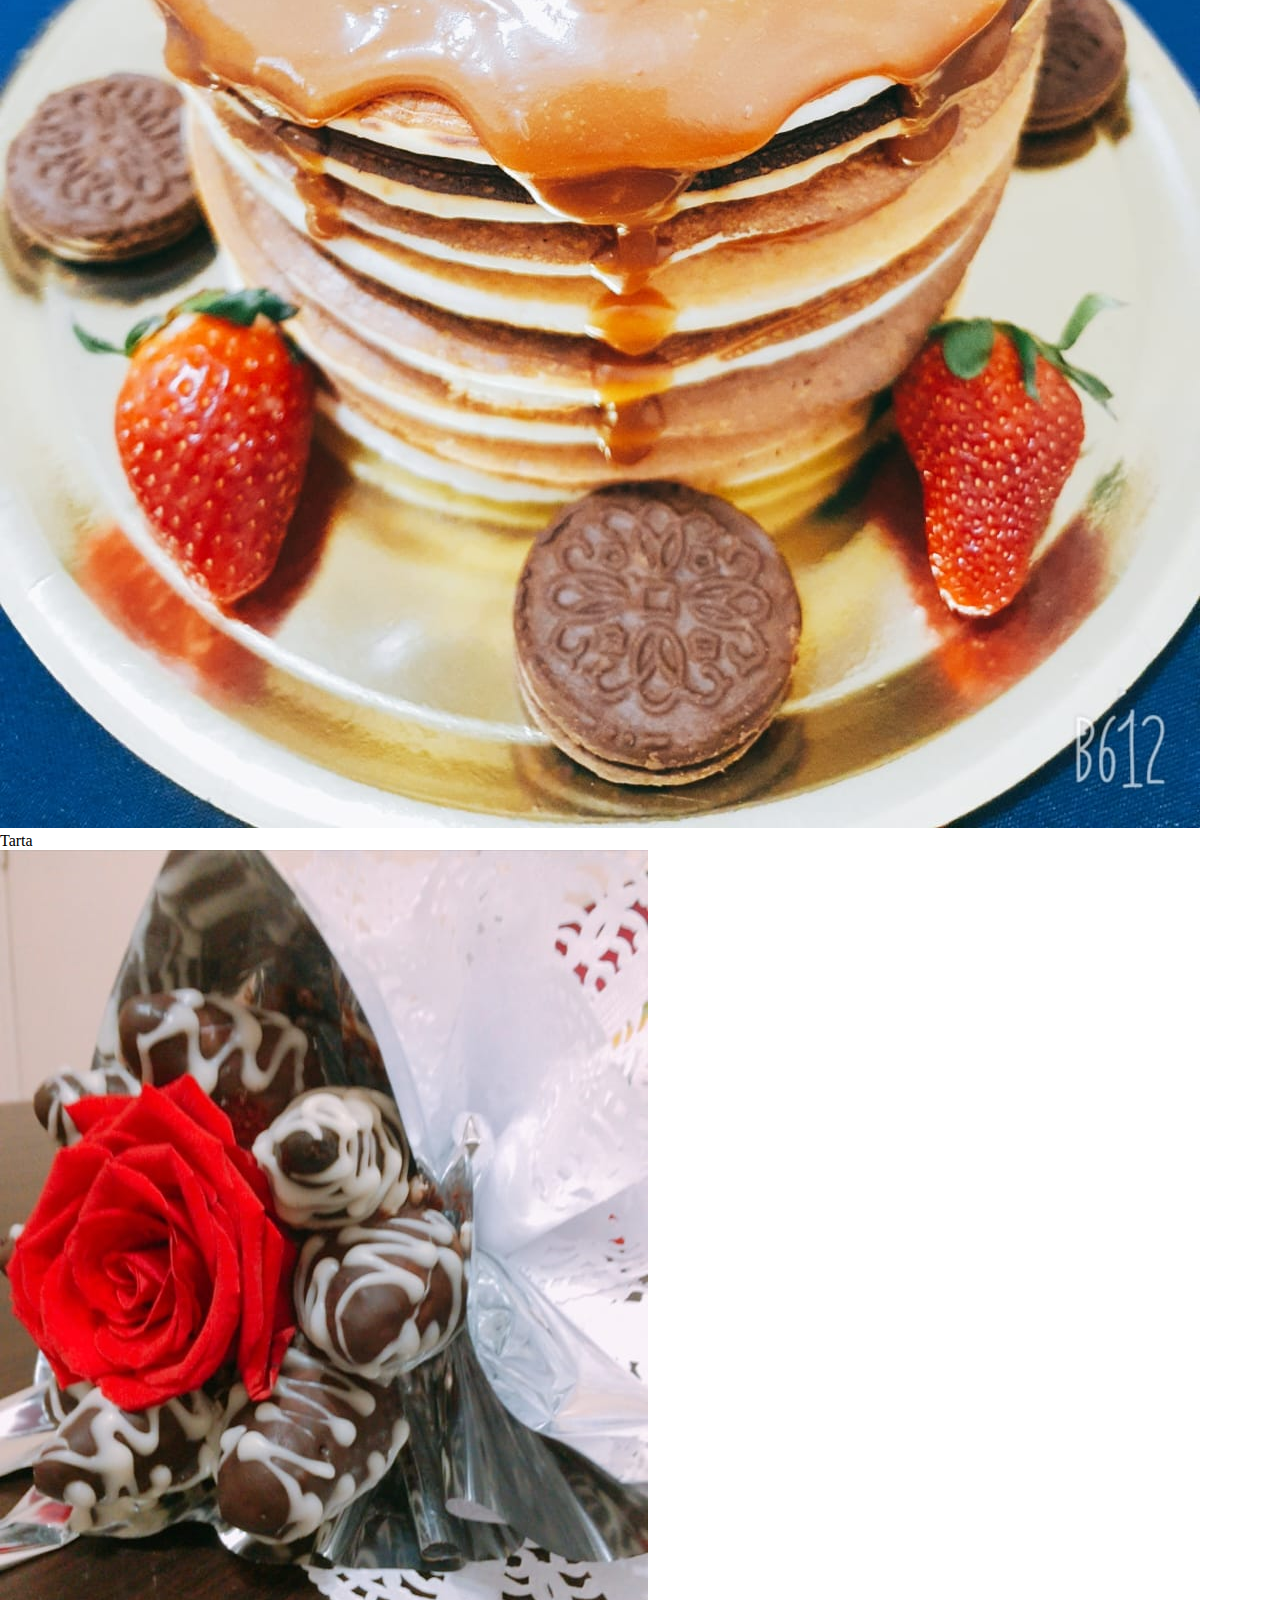
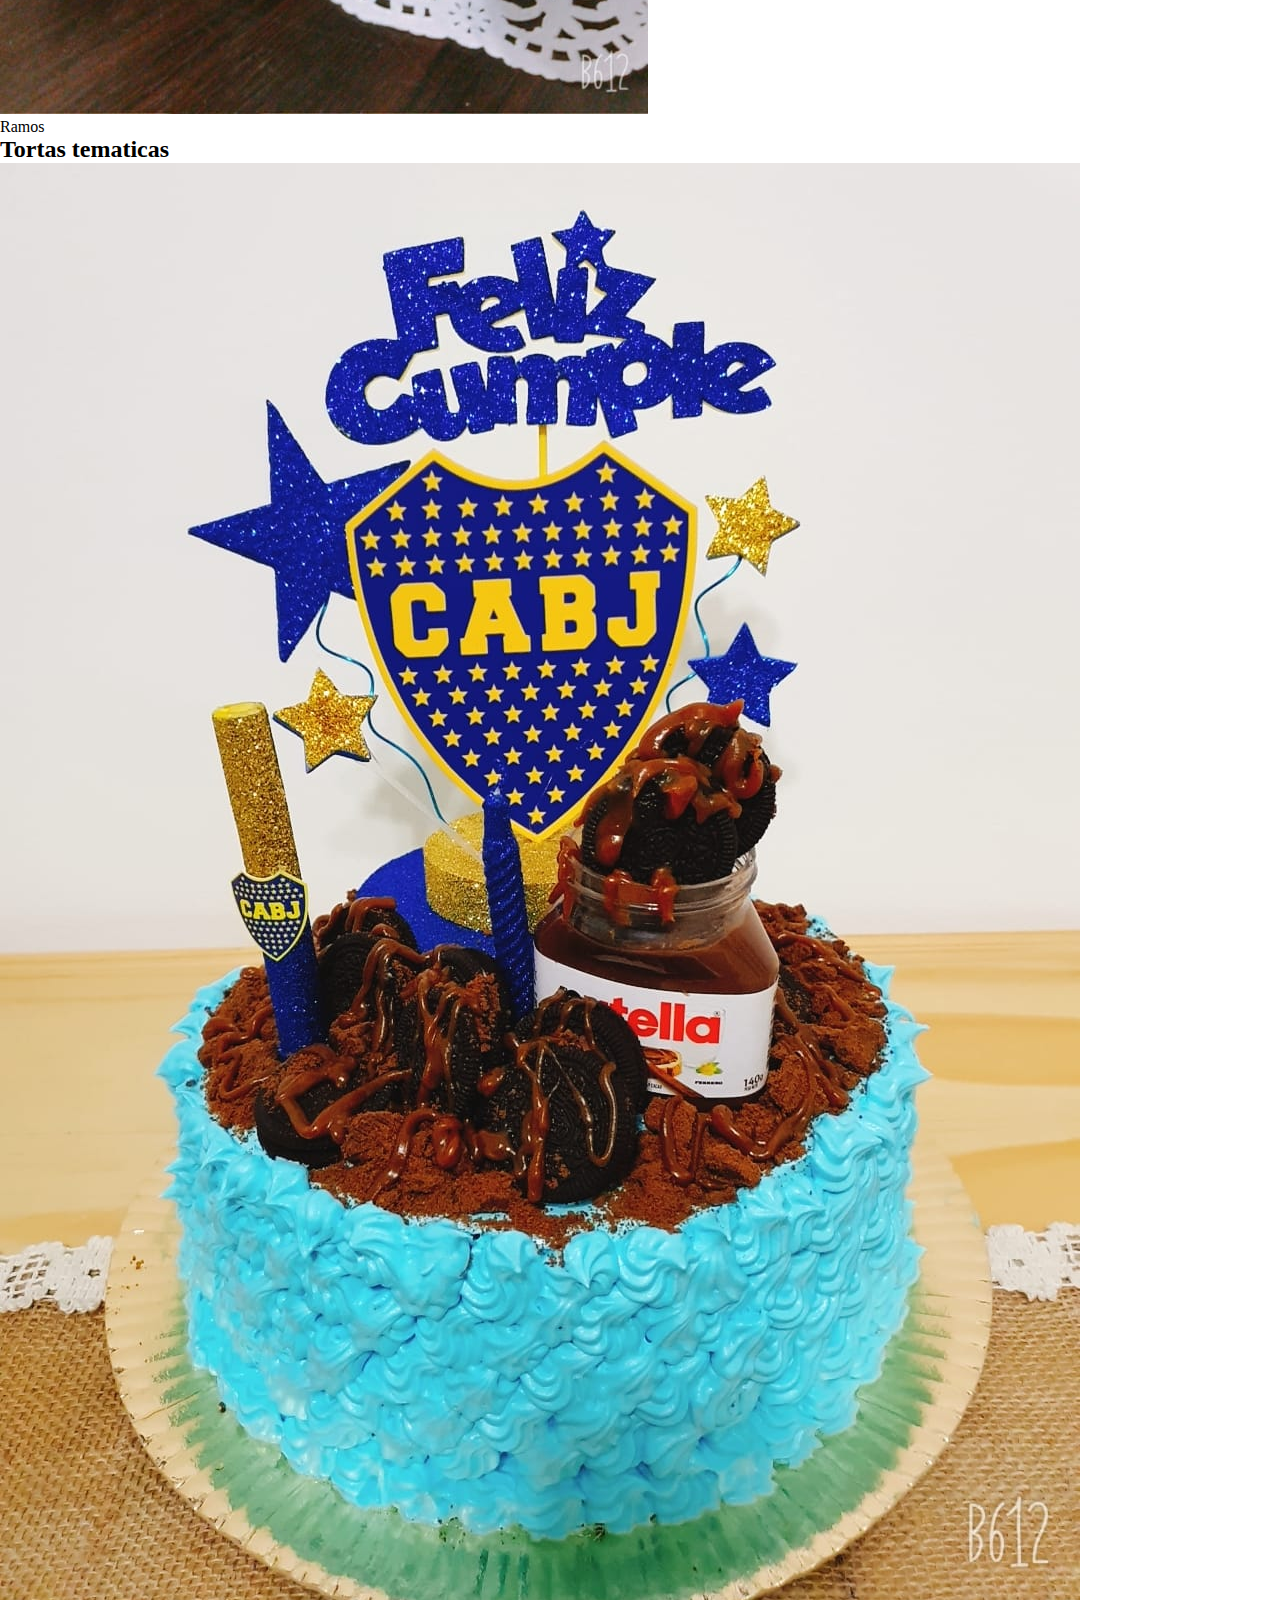
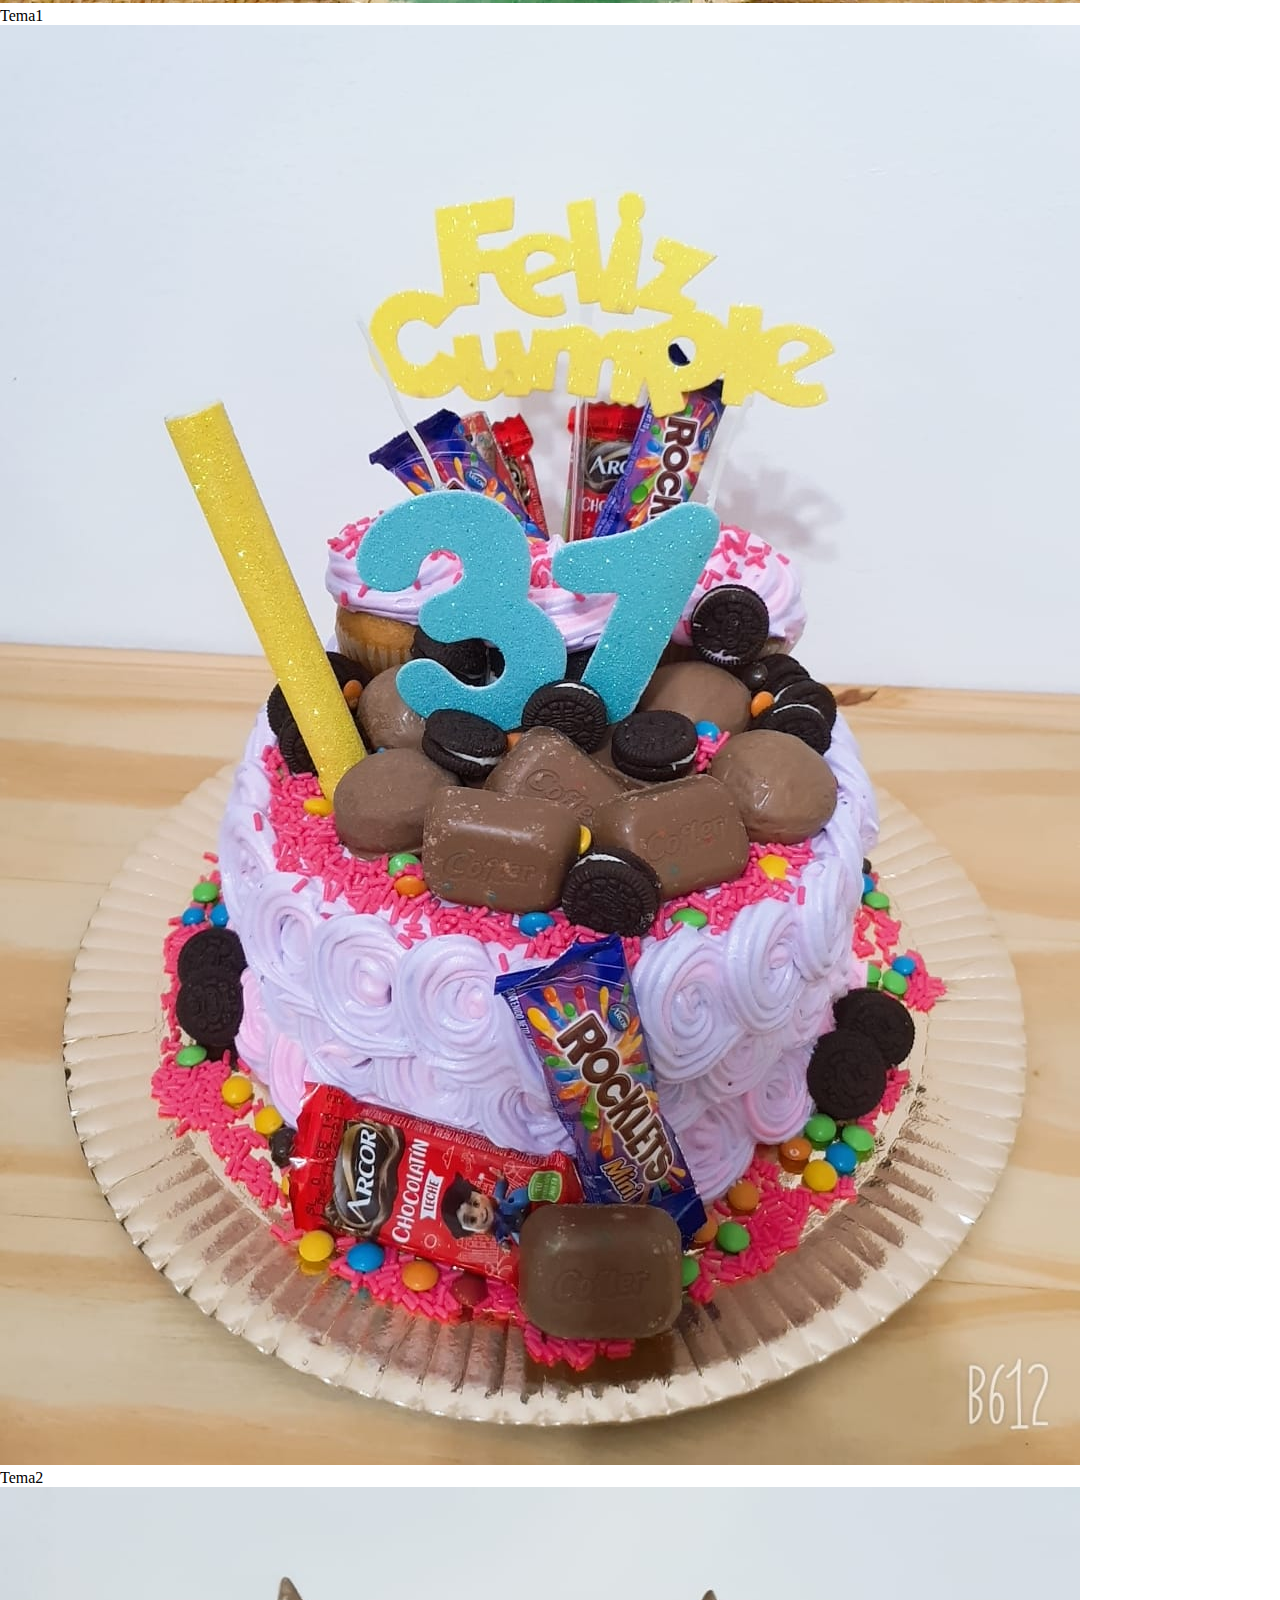
<file: pages/productos.html>
<!DOCTYPE html>
<html lang="es">

<head>
    <meta charset="UTF-8">
    <meta http-equiv="X-UA-Compatible" content="IE=edge">
    <meta name="Description" content="Trabajo integrador curso Fullstack codo a codo "> <!--Descriptionde la pagina -->
    <meta name="robots" content="index,follow"><!-- para que los robots de busqueda --> 
    <meta name="viewport" content="width=device-width, initial-scale=1.0"> <!-- para que la pagina sea visible desde cualquier dispositivo --> 
    <link rel="icon" href="../multimedia/ico/pailita.ico"><!-- icono pagina -->
    <style></style>
    <title>Pailitadelicious</title>
    <meta name="description" content="Pailitas Delicious, Emprendimiento de reposteria artesanal, con gran variedad de dulce, tortas, galletas ¡que trae un sin fin de Experiencias para tu Paladar...!">
    <meta name="keyword" content="Pailitas Delicious, Emprendimiento, reposteria artesanal,variedad,dulce, tortas, galletas,Experiencias,Paladar">
    <meta prperty="og:title" content="Pailitadelicious">
    <link href="https://cdn.jsdelivr.net/npm/bootstrap@5.2.0-beta1/dist/css/bootstrap.min.css" rel="stylesheet" integrity="sha384-0evHe/X+R7YkIZDRvuzKMRqM+OrBnVFBL6DOitfPri4tjfHxaWutUpFmBp4vmVor" crossorigin="anonymous"> <!--bootstrap--->
    <link rel="stylesheet" href="../css/main.css"> <!--Hoja de estilos de la pagina--->
   
</head>

<body>
    <header class="sticky-top">
    <!-- <div class="container"> -->
      <nav class="navbar navbar-expand-lg bg-menu">
        <div class="container-fluid">
          <a class="navbar-brand" href="../index.html"><img src="../multimedia/img/pailita.png" alt="Logo" width="100" height="100"></a>
          <button class="navbar-toggler" type="button" data-bs-toggle="collapse" data-bs-target="#navbarNav" aria-controls="navbarNav" aria-expanded="false" aria-label="Toggle navigation">
              <span class="navbar-toggler-icon"></span>
          </button>
          <div class="collapse navbar-collapse justify-content-end" id="navbarNav">
              <ul class="navbar-nav">
                <li class="nav-item">
                    <a class="nav-link active text-white" aria-current="page" href="../index.html">Home</a>
                </li>
                <li class="nav-item">
                    <a class="nav-link text-white" href="#Tortas">Tortas </a>
                </li>
                <li class="nav-item">
                  <a class="nav-link text-white"  href="#Galletas">Galletas</a>
                </li>
                <li class="nav-item">
                  <a class="nav-link text-white"  href="#Arreglos">Arreglos</a>
                </li>
                <li class="nav-item">
                  <a class="nav-link text-white"  href="#Tortastematicas">Tortas tematicas</a>
                </li>
                <li class="nav-item">
                  <a class="nav-link text-white"  href="contacto.html" >Contacto</a>
                </li>
              </ul>
          </div>
        </div>
      </nav>
    <!-- </div>   -->
    </header>    
    <!-- <div class="ccuerpo"> -->
    <main>
      <h1 class="subtitulo" id="Tortas">Descubre Nuestros Productos </h1>
      <section class="galeria">
      <h2>Tortas</h2>
            <div class="card-group">
                <div class="card">
                  <img src="../multimedia/img/tortahumedad.jpeg" class="card-img-top" alt="Torta Humedad">
                  <div class="card-body">
                    <p class="card-text">Torta Humedad</p>
                  </div>
                </div>
                <div class="card">
                  <img src="../multimedia/img/tarta.jpeg" class="card-img-top" alt="Tarta">
                  <div class="card-body">
                    <p class="card-title">Tarta</p>
                  </div>
                </div>
                <div class="card">
                  <img src="../multimedia/img/muffin.jpeg" class="card-img-top" alt="Muffin">
                  <div class="card-body">
                    <p class="card-title">Muffin</p>
                </div>
              </div>
            <section class="galeria">
              <h2 id="Galletas">Galletas</h2>
              <div class="card-group">
                  <div class="card">
                    <img src="../multimedia/img/pepas.jpeg" class="card-img-top" alt="Pepas">
                    <div class="card-body">
                      <p class="card-text">Pepas</p>
                    </div>
                  </div>
                  <div class="card">
                    <img src="../multimedia/img/roles.jpeg" class="card-img-top" alt="Roles">
                    <div class="card-body">
                      <p class="card-title">Tarta</p>
                    </div>
                  </div>
                  <div class="card">
                    <img src="../multimedia/img/rolescanela.jpeg" class="card-img-top" alt="Roles de Canela">
                    <div class="card-body">
                      <p class="card-title">Roles de Canela</p>
                  </div>
                </div>
            </section>
            <section class="galeria">
                <h2 id="Arreglos">Arreglos</h2>
                <div class="card-group">
                    <div class="card">
                      <img src="../multimedia/img/flor.jpeg" class="card-img-top" alt="Flor">
                      <div class="card-body">
                        <p class="card-text">Flor</p>
                      </div>
                    </div>
                    <div class="card">
                      <img src="../multimedia/img/panqueque.jpeg" class="card-img-top" alt="Panqueque">
                      <div class="card-body">
                        <p class="card-title">Tarta</p>
                      </div>
                    </div>
                    <div class="card">
                      <img src="../multimedia/img/ramos.jpeg" class="card-img-top" alt="Ramos">
                      <div class="card-body">
                        <p class="card-title">Ramos</p>
                    </div>
                </div>
            </section>
            <section class="galeria">
                <h2 id="Tortastematicas">Tortas tematicas</h2>
                <div class="card-group">
                    <div class="card">
                      <img src="../multimedia/img/tema1.jpeg" class="card-img-top" alt="tema1">
                      <div class="card-body">
                        <p class="card-text">Tema1</p>
                      </div>
                    </div>
                    <div class="card">
                      <img src="../multimedia/img/tema2.jpeg" class="card-img-top" alt="tema2">
                      <div class="card-body">
                        <p class="card-title">Tema2</p>
                      </div>
                    </div>
                    <div class="card">
                      <img src="../multimedia/img/tema3.jpeg" class="card-img-top" alt="tema3">
                      <div class="card-body">
                        <p class="card-title">Tema3</p>
                    </div>
                  </div>
                  <a href="#"></a>
              </section> 
        
    </main>  
    <footer class="bg-menu text-center text-white">
        <!-- Grid container -->
        <div class="container p-4 pb-0">
          <!-- Section: Social media -->
          <section class="mb-4">
            <h5>Cocina con amor y esmero</h5>
            <!-- Facebook -->
            <a class="pie__a" href="https://es-la.facebook.com/"target="_blank">
                <svg xmlns="http://www.w3.org/2000/svg"  viewBox="0 0 48 48" width="48px" height="48px">
                <path fill="#3F51B5" 
                    d="M42,37c0,2.762-2.238,5-5,5H11c-2.761,0-5-2.238-5-5V11c0-2.762,2.239-5,5-5h26c2.762,0,5,2.238,5,5V37z"/>
                <path fill="#FFF" 
                    d="M34.368,25H31v13h-5V25h-3v-4h3v-2.41c0.002-3.508,1.459-5.59,5.592-5.59H35v4h-2.287C31.104,17,31,17.6,31,18.723V21h4L34.368,25z"/>
                </svg></a>
        
            <!-- Instagram -->
            <a class="pie__a" href="https://www.instagram.com/pailitadelicious/"target="_blank">
                <svg xmlns="http://www.w3.org/2000/svg"  viewBox="0 0 48 48" width="48px" height="48px">
                    <radialGradient id="yOrnnhliCrdS2gy~4tD8ma" cx="19.38" cy="42.035" r="44.899" gradientUnits="userSpaceOnUse">
                        <stop offset="0" stop-color="#fd5"/>
                        <stop offset=".328" stop-color="#ff543f"/>
                        <stop offset=".348" stop-color="#fc5245"/>
                        <stop offset=".504" stop-color="#e64771"/>
                        <stop offset=".643" stop-color="#d53e91"/>
                        <stop offset=".761" stop-color="#cc39a4"/>
                        <stop offset=".841" stop-color="#c837ab"/>
                    </radialGradient>
                    <path fill="url(#yOrnnhliCrdS2gy~4tD8ma)" d="M34.017,41.99l-20,0.019c-4.4,0.004-8.003-3.592-8.008-7.992l-0.019-20	c-0.004-4.4,3.592-8.003,7.992-8.008l20-0.019c4.4-0.004,8.003,3.592,8.008,7.992l0.019,20	C42.014,38.383,38.417,41.986,34.017,41.99z"/>
                    <radialGradient id="yOrnnhliCrdS2gy~4tD8mb" cx="11.786" cy="5.54" r="29.813" gradientTransform="matrix(1 0 0 .6663 0 1.849)" gradientUnits="userSpaceOnUse">
                        <stop offset="0" stop-color="#4168c9"/>
                        <stop offset=".999" stop-color="#4168c9" stop-opacity="0"/>
                    </radialGradient>
                    <path fill="url(#yOrnnhliCrdS2gy~4tD8mb)" 
                        d="M34.017,41.99l-20,0.019c-4.4,0.004-8.003-3.592-8.008-7.992l-0.019-20	c-0.004-4.4,3.592-8.003,7.992-8.008l20-0.019c4.4-0.004,8.003,3.592,8.008,7.992l0.019,20	C42.014,38.383,38.417,41.986,34.017,41.99z"/>
                    <path fill="#fff" 
                        d="M24,31c-3.859,0-7-3.14-7-7s3.141-7,7-7s7,3.14,7,7S27.859,31,24,31z M24,19c-2.757,0-5,2.243-5,5	s2.243,5,5,5s5-2.243,5-5S26.757,19,24,19z"/><circle cx="31.5" cy="16.5" r="1.5" fill="#fff"/>
                    <path fill="#fff" 
                        d="M30,37H18c-3.859,0-7-3.14-7-7V18c0-3.86,3.141-7,7-7h12c3.859,0,7,3.14,7,7v12	C37,33.86,33.859,37,30,37z M18,13c-2.757,0-5,2.243-5,5v12c0,2.757,2.243,5,5,5h12c2.757,0,5-2.243,5-5V18c0-2.757-2.243-5-5-5H18z"/>
                    </svg></a>
          </section>
        </div>
        <!-- Copyright -->
        <div class="text-center p-3" style="background-color: rgba(0, 0, 0, 0.2);">
            <h6>Entregas solo en CABA y GBA Norte</h6>
            © 2022 Copyright:
        </div>  
    </footer>
    </div>   
    </div>
    <!-- -->
<script src="https://cdn.jsdelivr.net/npm/bootstrap@5.2.0-beta1/dist/js/bootstrap.bundle.min.js" integrity="sha384-pprn3073KE6tl6bjs2QrFaJGz5/SUsLqktiwsUTF55Jfv3qYSDhgCecCxMW52nD2" crossorigin="anonymous"></script>
</body>
</html>
</file>
<file: css/main.css>
/* Propiedades para crear un unico componete con varias opciones o alternativas */
/* Propiedades para reutilizar en muchos lugares */
* {
  /* para reset */
  margin: 0;
  padding: 0;
  box-sizing: border-box; }

h2, #Tortas {
  padding-top: 120px;
  margin-top: -120px; }

body {
  min-height: 100vh;
  position: relative; }

main {
  /* para el contenido  */
  padding-bottom: 200px; }

.contacto {
  /* para el formulario */
  display: flex;
  flex-direction: row;
  justify-content: space-between;
  align-items: center;
  flex-wrap: wrap; }

footer {
  position: absolute;
  bottom: 0;
  width: 100%; }

.subtitulo {
  text-align: center; }

.carousel-item {
  height: 65vh; }
  .carousel-item img {
    object-fit: fill;
    height: 100%;
    width: 100%; }

.bg-menu {
  background-color: #6B1762; }

.bg-crs {
  background-color: #68a9af7a;
  border-radius: 10px; }

/* crear un grupo de propiedades, incluyen un parametro (variable)*/
</file>
